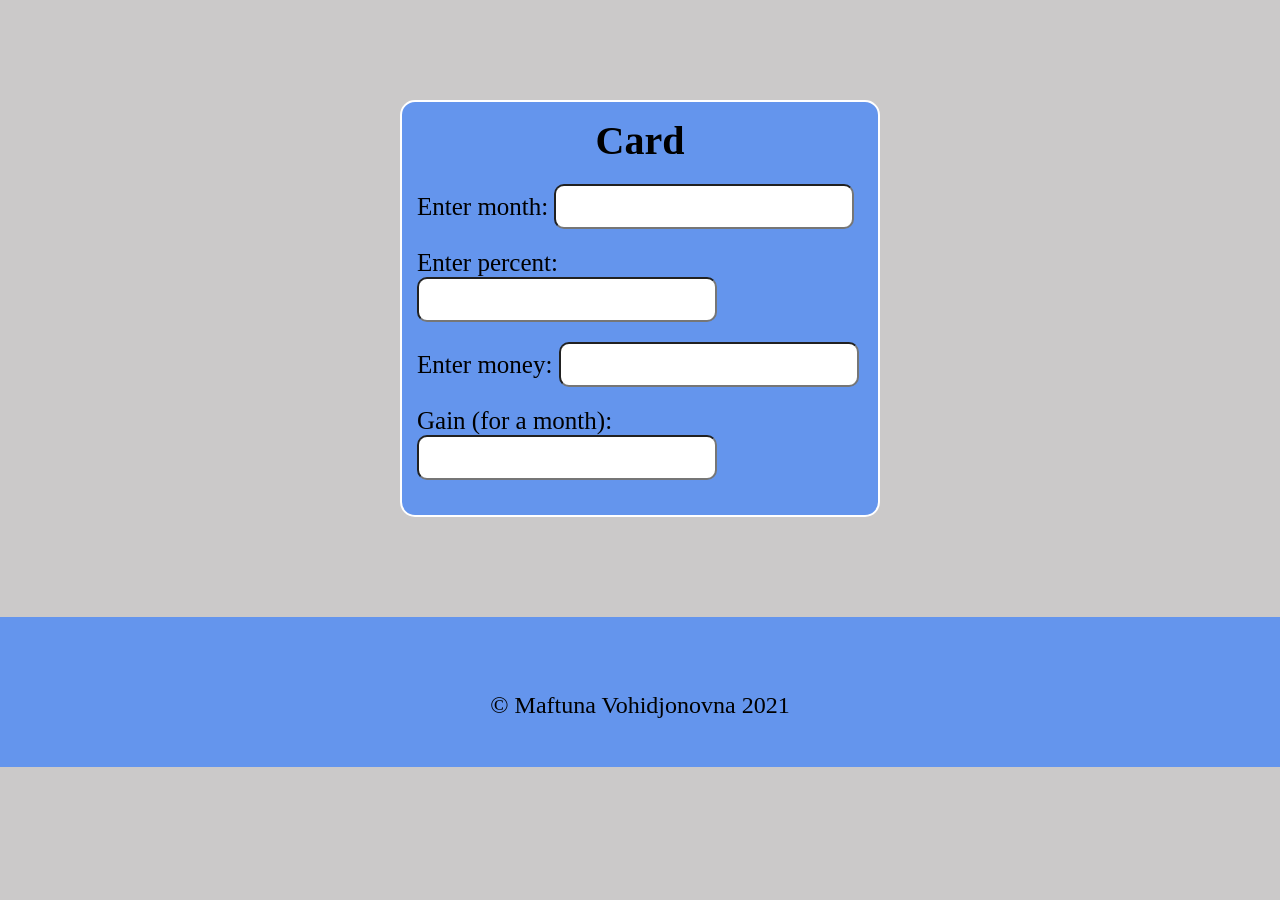
<file: index.html>
<html>
<head>
    <link rel="stylesheet" href="style.css">
<title></title>
</head>
<body>
<div id="card">
    <h1>Card</h1>
    <label>Enter month: </label>
    <input id="num1" type="number" onkeyup="bank_Card()"><br>
    <label>Enter percent: </label>
    <input id="num2" type="number" onkeyup="bank_Card()"><br>
    <label>Enter money: </label>
    <input id="num3" type="number" onkeyup="bank_Card()"><br>
    <label>Gain (for a month): </label>
    <input name="result" id="result" type="number">
</div>
<footer><p>&copy; Maftuna Vohidjonovna 2021</p></footer>
    <script src="script.js"></script>
</body>
</html>
</file>
<file: style.css>
*{
    margin: 0;
    padding: 0;
}
body{
    box-sizing: border-box;
    margin: 0;
    padding: 0;
    background: #cbc9c9;
}
#card{
    padding: 15px;
    border-radius: 15px;
    border: 2px solid white;
    margin: 100px 400px;
    background: cornflowerblue;
}
#card>h1{
    font-size: 40px;
    padding-bottom: 20px;
    text-align: center;
}
#card>label{
    font-size: 25px;
}
#card>input{
    margin-bottom: 20px;
    width: 300px;
    height: 45px;
    border-radius: 10px;
}
#card>input[type=number]{
    padding: 12px 20px;
    font-size: 25px;
    -moz-appearance: textfield;
}
input[type=number]:focus {
    background-color: cornflowerblue;
    color: white;
}
footer{
    height: 150px;
    text-align: center;
    background-color: cornflowerblue;
}
footer>p{
    padding-top: 75px;
    font-size: 24px;
}
</file>
